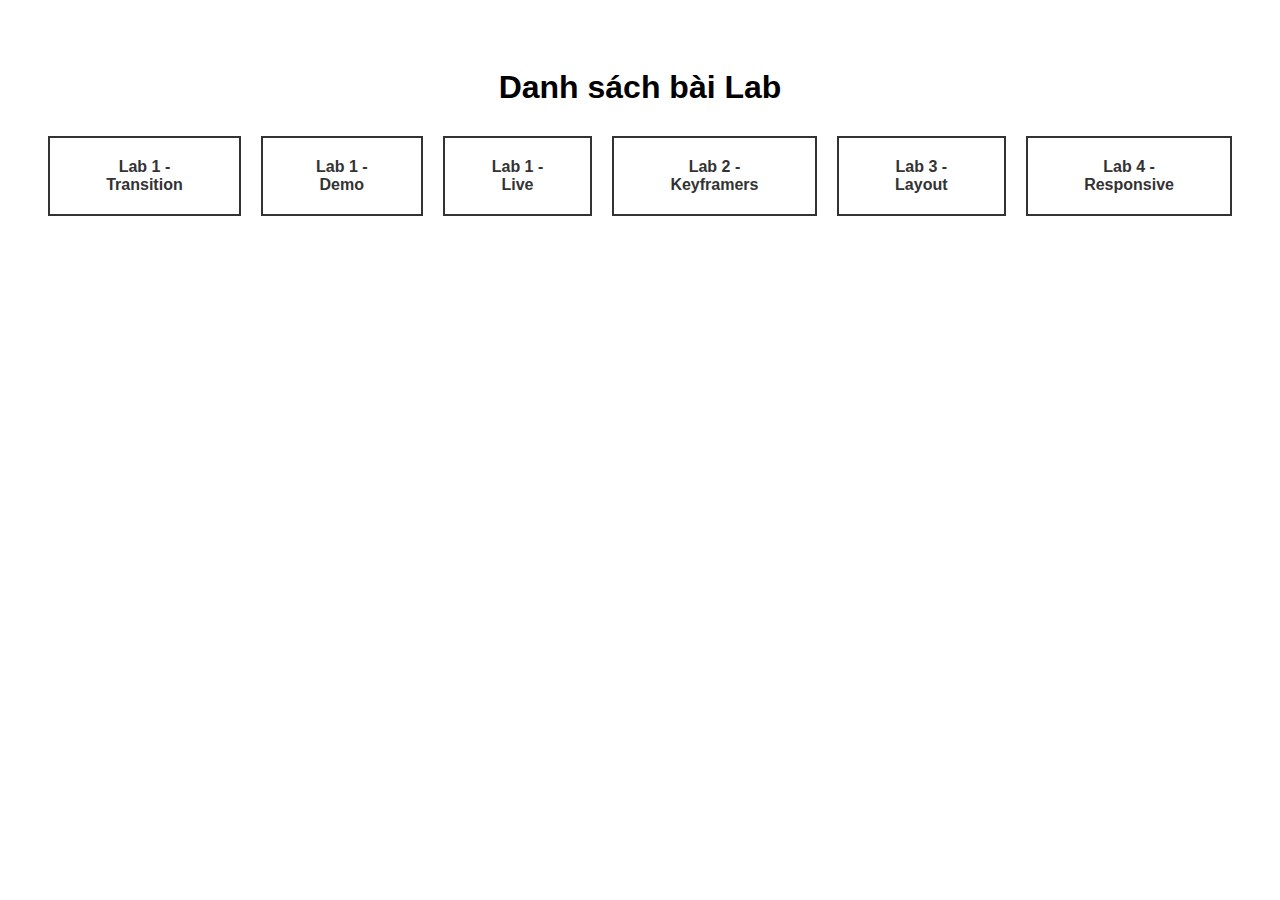
<file: minhkien/index.html>
<!DOCTYPE html>
<html lang="vi">
<head>
    <meta charset="UTF-8">
    <title>Trang chủ - CSS Labs</title>
    <link rel="stylesheet" href="assets/style/body.css">
</head>
<body>

    <h1>Danh sách bài Lab</h1>  

    <div class="lab-list">
        <a href="lab1/demo.html" class="lab-item">Lab 1 - Transition</a>
        <a href="lab1/live.html" class="lab-item">Lab 1 - Demo</a>
        <a href="lab1/transition.html" class="lab-item">Lab 1 - Live</a>
        <a href="lab2/keyframe.html" class="lab-item">Lab 2 - Keyframers</a>
        <a href="lab3/index.html" class="lab-item">Lab 3 - Layout</a>
        <a href="lab4/index.html" class="lab-item">Lab 4 - Responsive</a>
    </div>

</body>
</html>
</file>
<file: minhkien/assets/style/body.css>
body {
    font-family: Arial, sans-serif;
    text-align: center;
    padding: 40px;
}

.lab-list {
    display: flex;
    justify-content: center;
    gap: 20px;
    margin-top: 30px;
}

.lab-item {
    padding: 20px 30px;
    border: 2px solid #333;
    text-decoration: none;
    color: #333;
    font-weight: bold;
    transition: all 0.3s ease;
}

.lab-item:hover {
    background-color: #333;
    color: #fff;
    transform: translateY(-5px);
}
</file>
